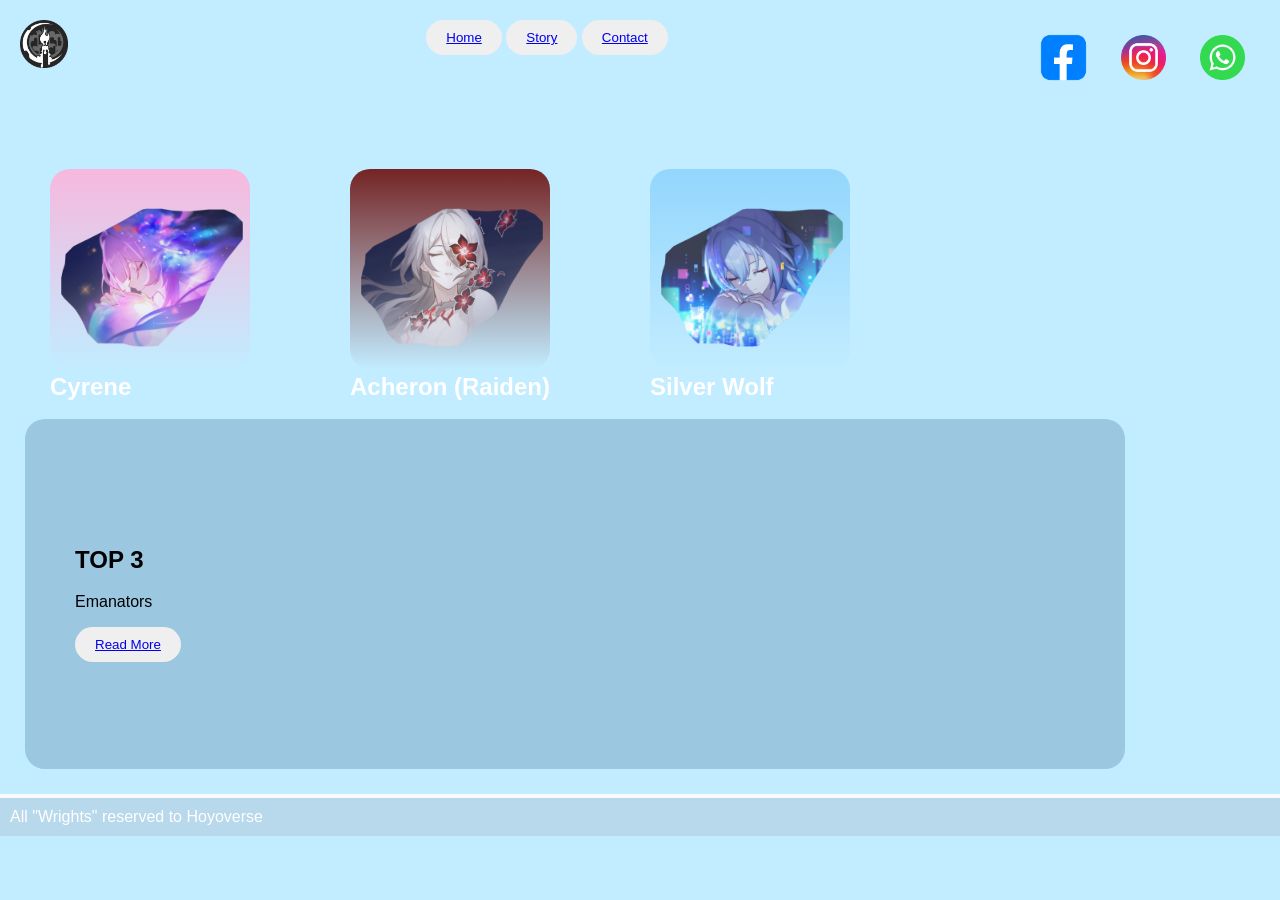
<file: Index.html>
<!DOCTYPE html>
<html lang="en">
<head>
    <meta charset="UTF-8">
    <meta name="viewport" content="width=device-width, initial-scale=1.0">
    <title>Document</title>
    <link rel="stylesheet" href="Prat.css">
</head>
<body>
    <header>
        <nav>

                <img src="Logo.png" alt="fulilogo">           

              <div class="Searchs">

                <button>
                   <a href="Error.html"> Home </a>
                </button>
                <button>
                    <a href="Error.html"> Story </a>
                </button>
                <button>
                    <a href="Error.html"> Contact </a>
                </button>




            </div>
            <div class="RD">
                <img src="facebook-logo-facebook-icon-transparent-free-png.webp" class="rede1" alt="face">
                <img src="instagram-logo-instagram-icon-transparent-free-png.webp" class="rede2" alt="insta">
                <img src="whatsapp-logo-whatsapp-icon-whatsapp-transparent-free-png.webp" class="rede3" alt="whats">
            </div>
            </header>
</nav>

            <div id="caixa">
                <div class="imgs">
<img src="Character_Cyrene_Eidolon_6.webp" alt="Cyrene">

<h2>Cyrene</h2>
</div>
</div>


<div id="caixa1">
     <div class="imgs">
    <img src="Character_Acheron_Eidolon_6.webp" alt="Acheron">

    <h2>Acheron (Raiden)</h2>
     </div>
    
</div>

<div id="caixa2">
    <div class="imgs">
    <img src="Character_Silver_Wolf_LV.999_Eidolon_6.webp" alt="Silver Wolf">
    <h2>Silver Wolf</h2>
</div>
    
</div>

  <section class="banner">
        <div class="text">
            <h1>TOP 3</h1>
            <p>Emanators</p>
            <button>
                <a href="Error.html"> Read More </a>
            </button>

            <div class="img>">


    </div>

        </div>
    </section>

    <div class="copyright">
        All "Wrights" reserved to Hoyoverse
    </div>

    
</body>
</html>
</file>
<file: Prat.css>
nav{
    display: flex;
    justify-content: space-between;
    padding: 20px;
}

.rd {
    color: white;
}

button {
    padding: 10px 20px;
    border-radius: 20px;
    border: none;

}

body{
    font-family: Arial, sans-serif;
    margin: 0;

        --top-color: #f7b8dd;
    --bottom-color: #c2ecff;
    --My-gradient: linear-gradient(var(--top-color), var(--bottom-color));
     --top-color-ac: #742424;
    --My-gradient-ac: linear-gradient(var(--top-color-ac), var(--bottom-color));
    --top-color-sw: #93d6fd;
    --My-gradient-sw: linear-gradient(var(--top-color-sw), var(--bottom-color));
    background: #c2ecff;
    height: 100vh;
}

 img{
    width: 3rem;
    height: 3rem;
}

.imgs img{
  transition:0.3s;
}

.imgs img:hover {
    transform: scale(1.5);
}

#searchs {
    align-items: center;
    display: flex;
    flex-direction: column;
  
}

#caixa {
align-items: center;
width: 200px;
height: 200px;
margin: 50px;
float: left;
background:var(--My-gradient);
border-radius: 20px;
display: flex;
flex-direction: column;

}

#caixa h2 {
    margin-top: 0;
    color: white;
}

#caixa1 {
align-items: center;
width: 200px;
height: 200px;
margin: 50px;
float: left;
background:var(--My-gradient-ac);
border-radius: 20px;
flex-direction: column;

}

#caixa1 h2 {
    margin-top: 0;
    color: white;
}

#caixa1 img {
    width: 200px;
    height: 200px;
}

#caixa img {
    width: 200px;
    height:200px;
}

#caixa2 {
align-items: center;
width: 200px;
height: 200px;
margin: 50px;
float: left;
background:var(--My-gradient-sw);
border-radius: 20px;
flex-direction: column;
}

#caixa2 h2 {
    margin-top: 0;
    color: white;
}

#caixa2 img{
    width: 200px;
    height:200px;
}

.banner {
    display: flex;
    align-items: center;
    justify-content: space-between;
    background: #9bc7e0;
    padding: 50px;
    border-radius: 20px;
    margin: 25px;
    width: 1000px;
    height: 250px;
}

.copyright {
    background: #b8d8eb;
    padding: 10px;
    margin-top: auto;
    align-items: center;
    flex-direction: column;

    border-top: 4px solid #fafafa;
    color:white;
}

.RD img{
    width: 75px;
    height: 75px;
}
</file>
